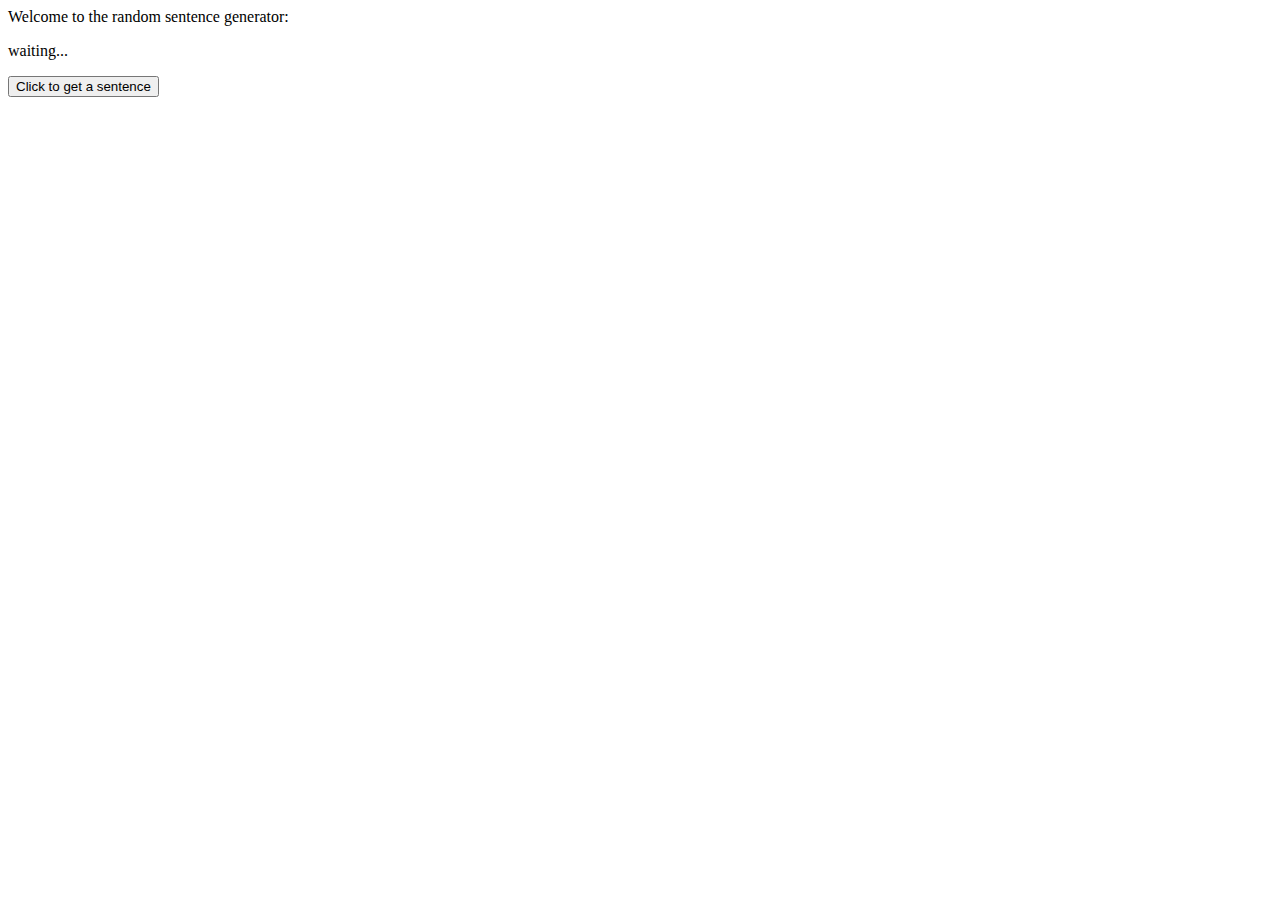
<file: index.html>
<!DOCTYPE html>
<html lang="en">
<head>
    <meta charset="UTF-8">
    <meta name="viewport" content="width=device-width, initial-scale=1.0">
    <meta http-equiv="X-UA-Compatible" content="ie=edge">
    <title>chalenge3</title>
</head>
<body>
    <!-- <div class="title"> Welcome to the random sentence generator:</div>
    <p id="selected-sentence">"Test"</p>
    <button onclick="onClick()">Click to get a sentence</button>

    <input type="text" name="insert-sentence" value="Add a sentence" id="insert-sentence">
    <script src="JavaScript/Test-1.js"></script> -->

    <!--API Stuff-->
    
    <div class="title"> Welcome to the random sentence generator:</div>
    <p id="selected-sentence">waiting...</p>
    <button onclick="onClick()">Click to get a sentence</button>

    <script src="JavaScript/Test-1.js"></script>
</body>
</html>
</file>
